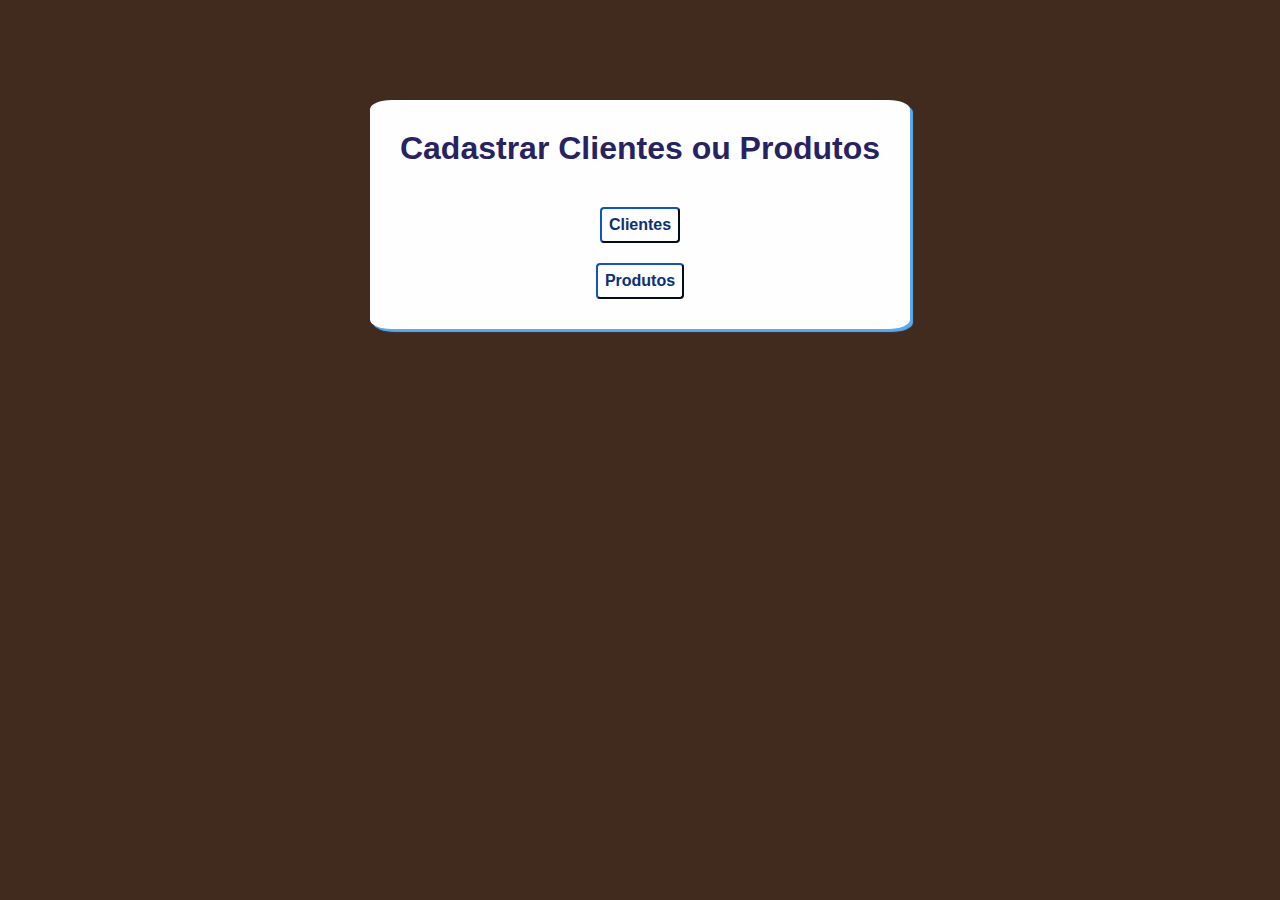
<file: index.html>
<!DOCTYPE html>
<html lang="en">

<head>
  <meta charset="UTF-8">
  <link rel="shortcut icon" href="img/favicon.ico" type="image/x-icon" />
  <meta http-equiv="X-UA-Compatible" content="IE=edge">
  <meta name="viewport" content="width=device-width, initial-scale=1.0">
  <meta name="author" content="Cadastro">
  <meta name="description" content="Cadastro de clientes e produtos.">
  <title>Cadastro</title>
  <link rel="stylesheet" href="estilo.css">
  <link rel="stylesheet" href="https://stackpath.bootstrapcdn.com/font-awesome/4.7.0/css/font-awesome.min.css">

</head>

<body>

  <div class='container'>
    <div class='card'>
      <h1> Cadastrar Clientes ou Produtos </h1>

      <div class='justify-center'>
        <a href="./clientes/clientes.html"><button>Clientes</button></a>
         
      </div>

      <div class='justify-center'>
        <a href="./produtos/produtos.html"><button>Produtos</button></a>
      </div>

    </div>
  </div>

</body>

</html>
</file>
<file: estilo.css>
@import url('https://fonts.googleapis.com/css2?family=Fira+Sans:wght@300&display=swap');

* {
  margin: 0;
  padding: 0;
  font-family: 'Roboto', sans-serif;
}

body {
  background-color: #412a1e;
  
}

.container {
  display: flex;
  justify-content: center;
  width: 100%;
  margin-top: 100px;
}

.card {
  background-color: #fefefe;
  padding: 30px;
  border-radius: 4%;
  box-shadow: 3px 3px 1px 0px #58acf4
}

h1{
  text-align: center;
  margin-bottom: 20px;
  color: #272262
}


button{
  background-color: transparent;
  border-color: #0b3075;
  color: #0b3075;
  padding: 7px;
  font-weight: bold;
  font-size: 12pt;
  margin-top: 20px;
  border-radius: 4px;
  cursor: pointer;
  outline: none;
  transition: all .4s ease-out;
}

button:hover{
  background-color: #105edd;
  color: #fff;
}

.justify-center{
  display: flex;
  justify-content: center;
}

p{
  color: #272262;
  font-size: 14pt;
  text-align: center;
}
</file>
